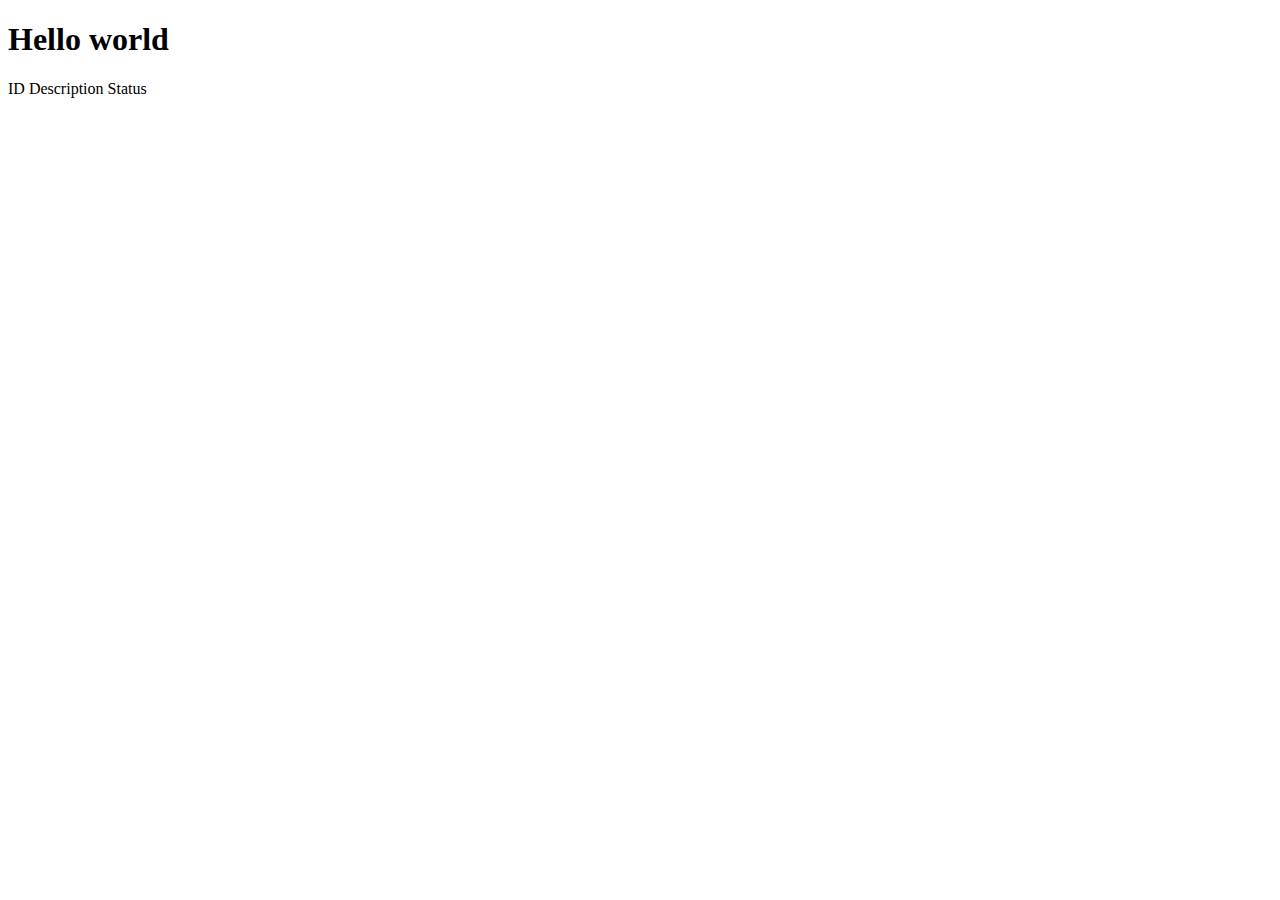
<file: src/main/webapp/WEB-INF/views/index.html>
<!doctype html>
<html lang="en">
<head>
    <meta charset="UTF-8">
    <meta name="viewport"
          content="width=device-width, user-scalable=no, initial-scale=1.0, maximum-scale=1.0, minimum-scale=1.0">
    <meta http-equiv="X-UA-Compatible" content="ie=edge">
    <title>Document</title>
</head>
<body>
<h1>Hello world</h1>

<tr th:each="task : ${tasks}">
    <td th:text="${task.id}">ID</td>
    <td th:text="${task.description}">Description</td>
    <td th:text="${task.status}">Status</td>
    <br>
</tr>
</body>
</html>
</file>
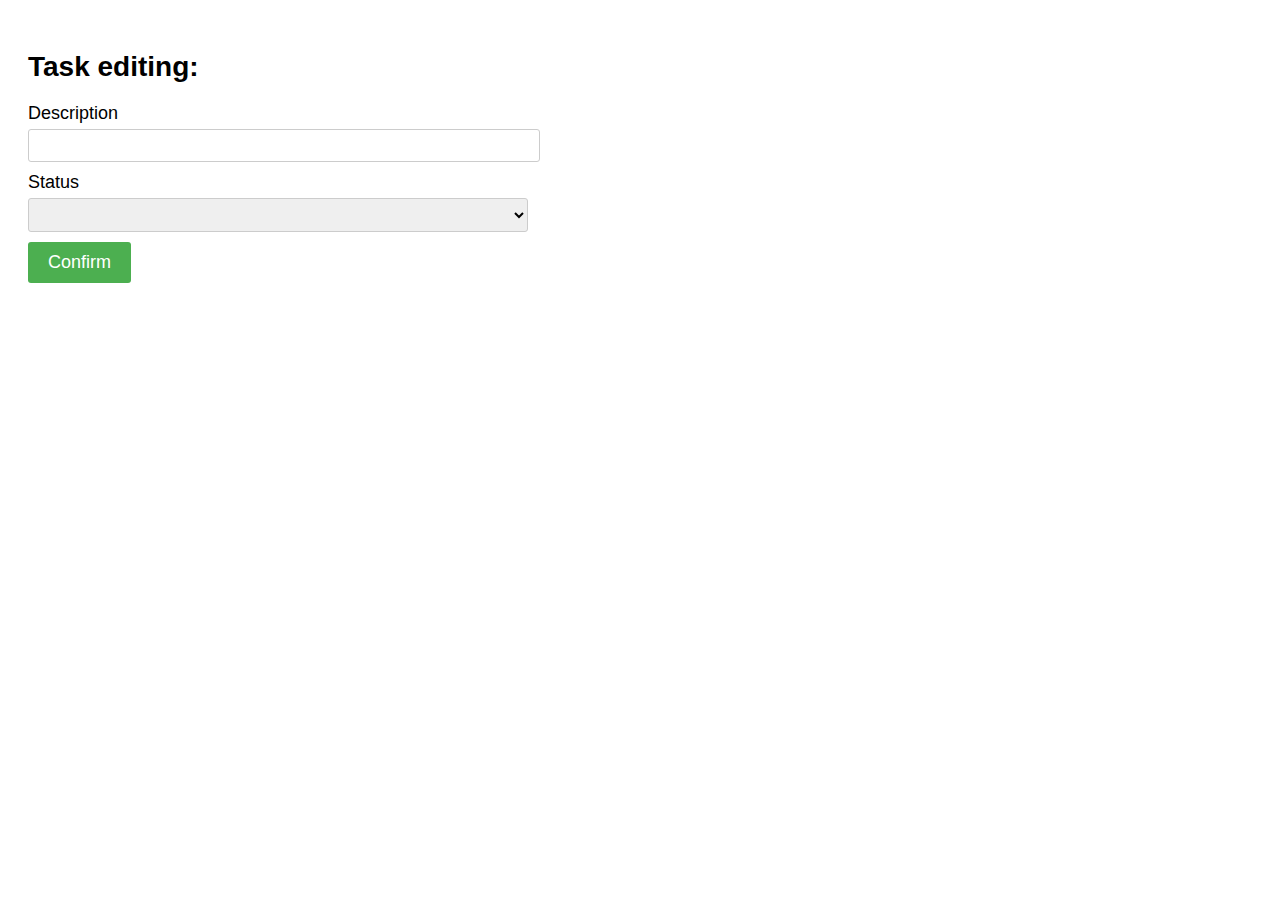
<file: src/main/webapp/WEB-INF/view/html/main/editTask.html>
<!DOCTYPE html>
<html xmlns:th="http://www.thymeleaf.org">
<head>
    <meta charset="UTF-8">
    <meta name="viewport"
          content="width=device-width, user-scalable=no, initial-scale=1.0, maximum-scale=1.0, minimum-scale=1.0">
    <meta http-equiv="X-UA-Compatible" content="ie=edge">
    <title>Edit task</title>
    <style>
        body {
            font-family: Arial, sans-serif;
            padding: 20px;
        }

        h2 {
            font-size: 28px;
            margin-bottom: 20px;
        }

        label {
            display: block;
            font-size: 18px;
            margin-bottom: 5px;
        }

        input[type="text"],
        select {
            font-size: 18px;
            padding: 5px;
            border-radius: 3px;
            border: 1px solid #ccc;
            width: 100%;
            max-width: 500px;
            margin-bottom: 10px;
        }

        input[type="submit"] {
            font-size: 18px;
            padding: 10px 20px;
            border-radius: 3px;
            border: none;
            background-color: #4CAF50;
            color: white;
            cursor: pointer;
        }

        input[type="submit"]:hover {
            background-color: #3e8e41;
        }

        input[type="submit"]:focus {
            outline: none;
        }
    </style>
</head>
<body>
<h2>Task editing:</h2>
<form th:method="PATCH" th:action="@{/tasks/{id}(id=${task.getId()})}" th:object="${task}">
    <label for="description">Description</label>
    <input type="text" th:field="*{description}" id="description">
    <br>
    <label for="status">Status</label>
    <select id="status" th:field="*{status}">
        <option th:each="status : ${T(com.denysdudnik.todo_project.enums.Status).values()}"
                th:value="${status}"
                th:text="${status}">
        </option>
    </select>
    <br>
    <input type="submit" value="Confirm">
</form>
</body>
</html>
</file>
